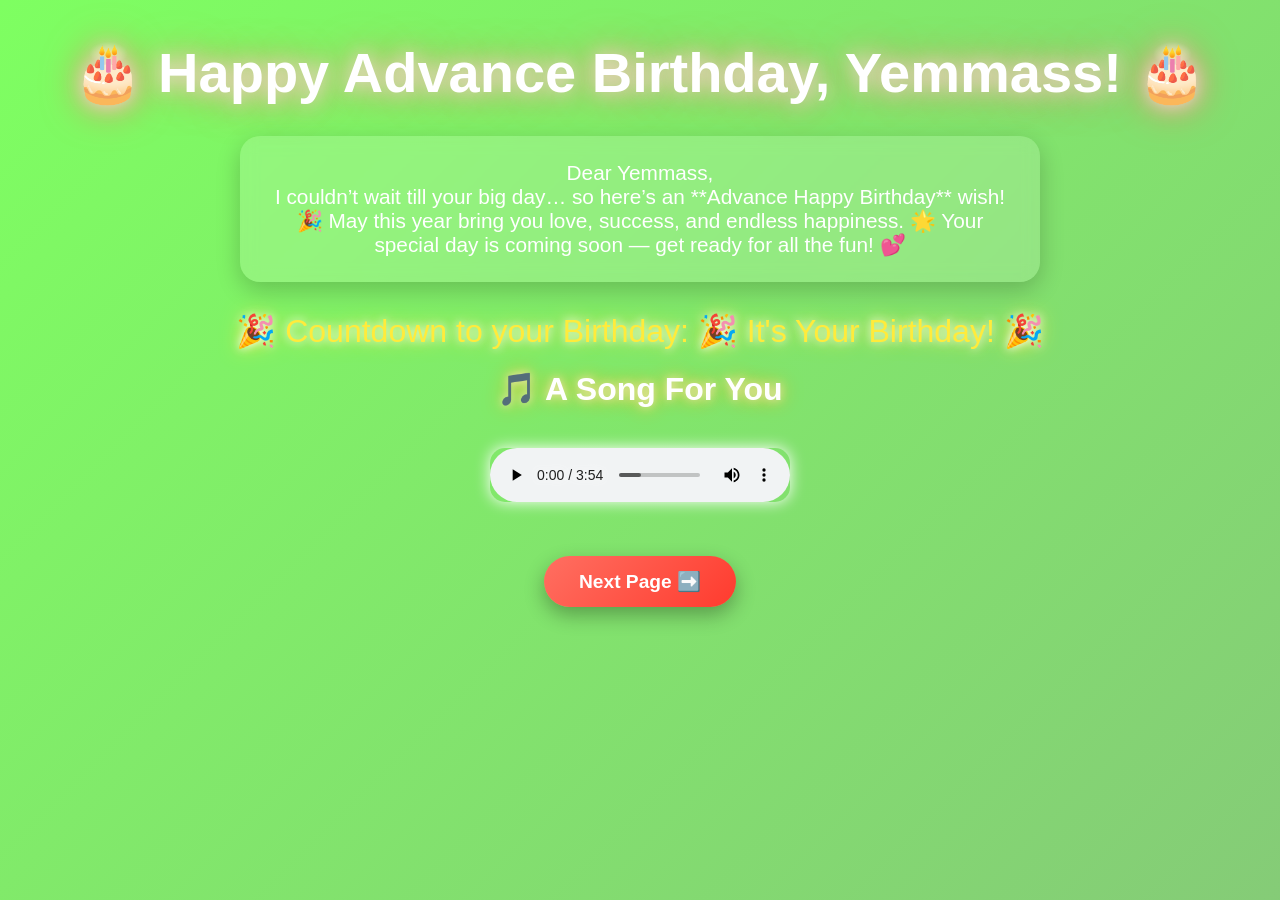
<file: index.html>
<!DOCTYPE html>
<html lang="en">
<head>
  <meta charset="UTF-8">
  <title>Advance Happy Birthday 🎉</title>
  <link rel="stylesheet" href="style.css">
</head>
<body>
  <h1>🎂 Happy Advance Birthday, Yemmass! 🎂</h1>

  <div class="message">
    <p>Dear Yemmass,</p>
    <p>I couldn’t wait till your big day… so here’s an **Advance Happy Birthday** wish! 🎉  
    May this year bring you love, success, and endless happiness. 🌟  
    Your special day is coming soon — get ready for all the fun! 💕</p>
  </div>

  <div class="countdown">
    🎉 Countdown to your Birthday: <span id="countdown"></span>
  </div>

  <h2>🎵 A Song For You</h2>
  <audio controls autoplay loop>
    <source src="your-song.mp3" type="audio/mpeg">
    Your browser does not support the audio element.
  </audio>

  <br>
  <button onclick="location.href='memories.html'">Next Page ➡️</button>

  <script>
    // Countdown timer for Oct 22
    const birthday = new Date("2025-10-22 00:00:00").getTime();
    const countdownEl = document.getElementById("countdown");

    setInterval(() => {
      const now = new Date().getTime();
      const distance = birthday - now;

      const days = Math.floor(distance / (1000 * 60 * 60 * 24));
      const hours = Math.floor((distance % (1000 * 60 * 60 * 24)) / (1000 * 60 * 60));
      const minutes = Math.floor((distance % (1000 * 60 * 60)) / (1000 * 60));
      const seconds = Math.floor((distance % (1000 * 60)) / 1000);

      countdownEl.innerHTML = `${days}d ${hours}h ${minutes}m ${seconds}s`;

      if (distance < 0) {
        countdownEl.innerHTML = "🎉 It's Your Birthday! 🎉";
      }
    }, 1000);
  </script>
</body>
</html>
</file>
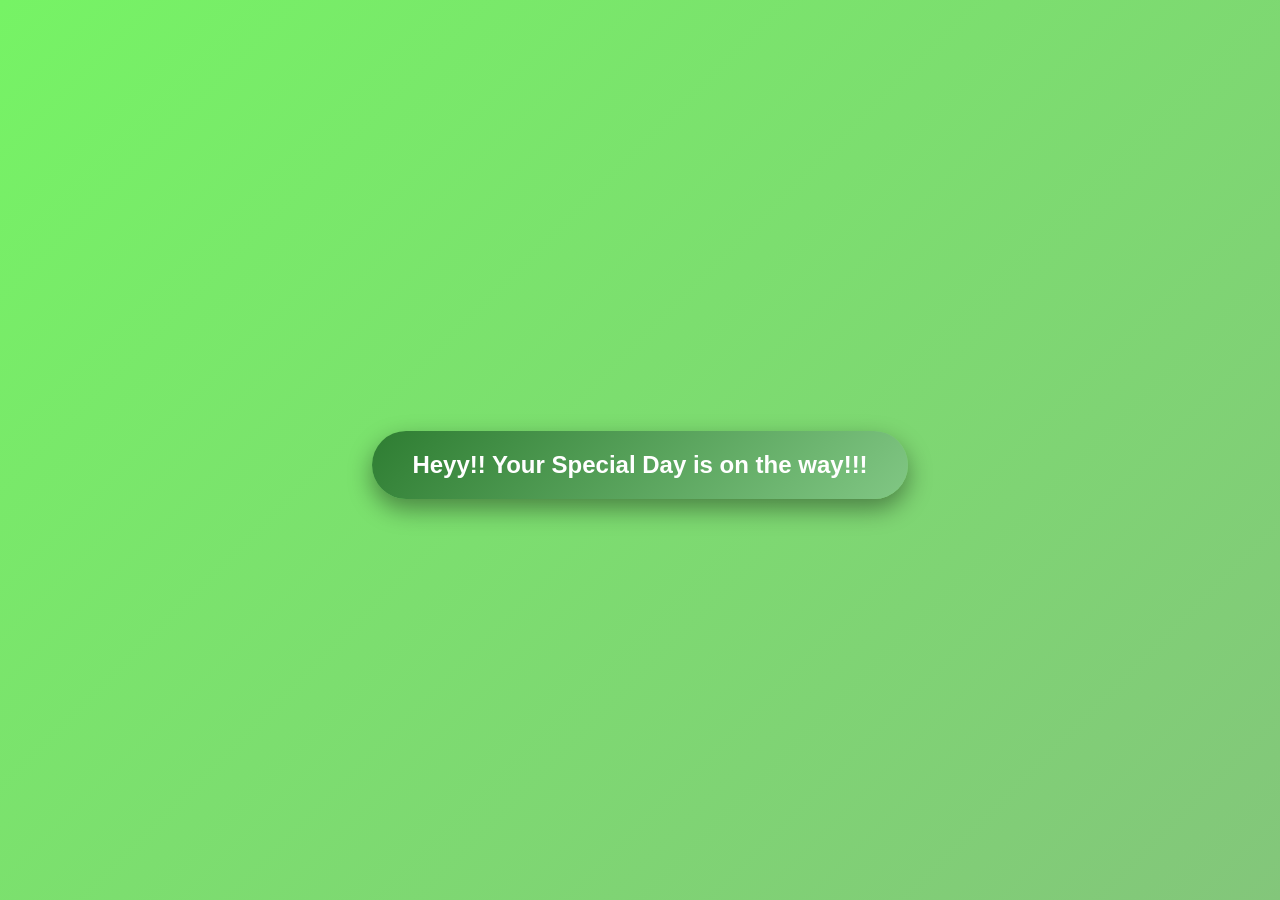
<file: front.html>
<!DOCTYPE html>
<html lang="en">
<head>
  <meta charset="UTF-8">
  <title>Bestie's Surprise</title>
  <link rel="stylesheet" href="style.css">
</head>
<body class="front-page">

  <div class="front-container">
    <button onclick="window.location.href='index.html'">Heyy!! Your Special Day is on the way!!!</button>
  </div>

</body>
</html>
</file>
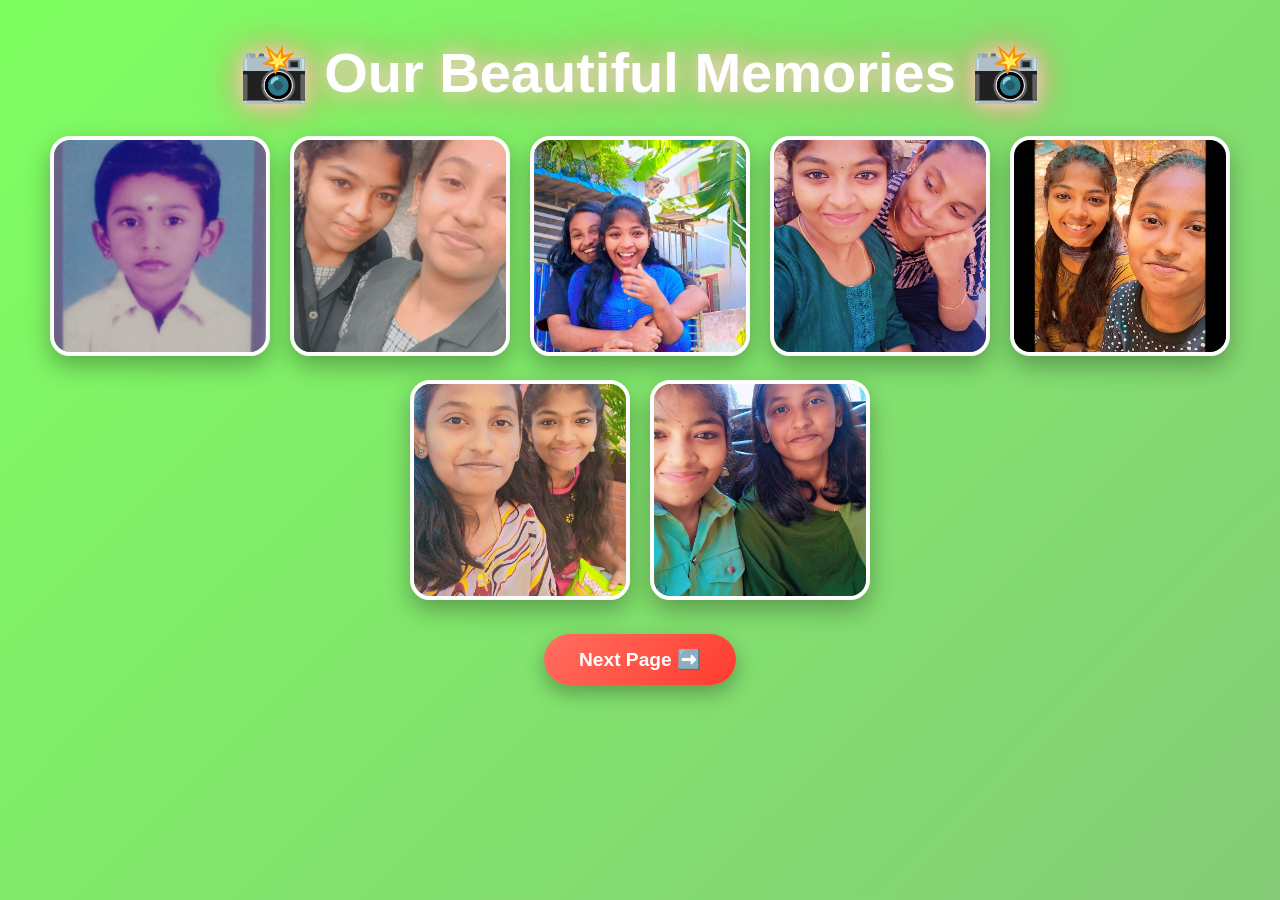
<file: memories.html>
<!DOCTYPE html>
<html lang="en">
<head>
  <meta charset="UTF-8">
  <title>Our Memories 📸</title>
  <link rel="stylesheet" href="style.css">
</head>
<body>
  <h1>📸 Our Beautiful Memories 📸</h1>

 <div class="gallery">
  <a href="img1.jpeg" target="_blank"><img src="img1.jpeg" alt="Memory 1"></a>
  <a href="img2.jpeg" target="_blank"><img src="img2.jpeg" alt="Memory 2"></a>
  <a href="img3.jpeg" target="_blank"><img src="img3.jpeg" alt="Memory 3"></a>
  <a href="img4.jpeg" target="_blank"><img src="img4.jpeg" alt="Memory 4"></a>
  <a href="img5.jpeg" target="_blank"><img src="img5.jpeg" alt="Memory 5"></a>
  <a href="img6.jpeg" target="_blank"><img src="img6.jpeg" alt="Memory 6"></a>
  <a href="img7.jpeg" target="_blank"><img src="img7.jpeg" alt="Memory 7"></a>
</div>


  </div>

  <button onclick="location.href='surprise.html'">Next Page ➡️</button>
</body>
</html>
</file>
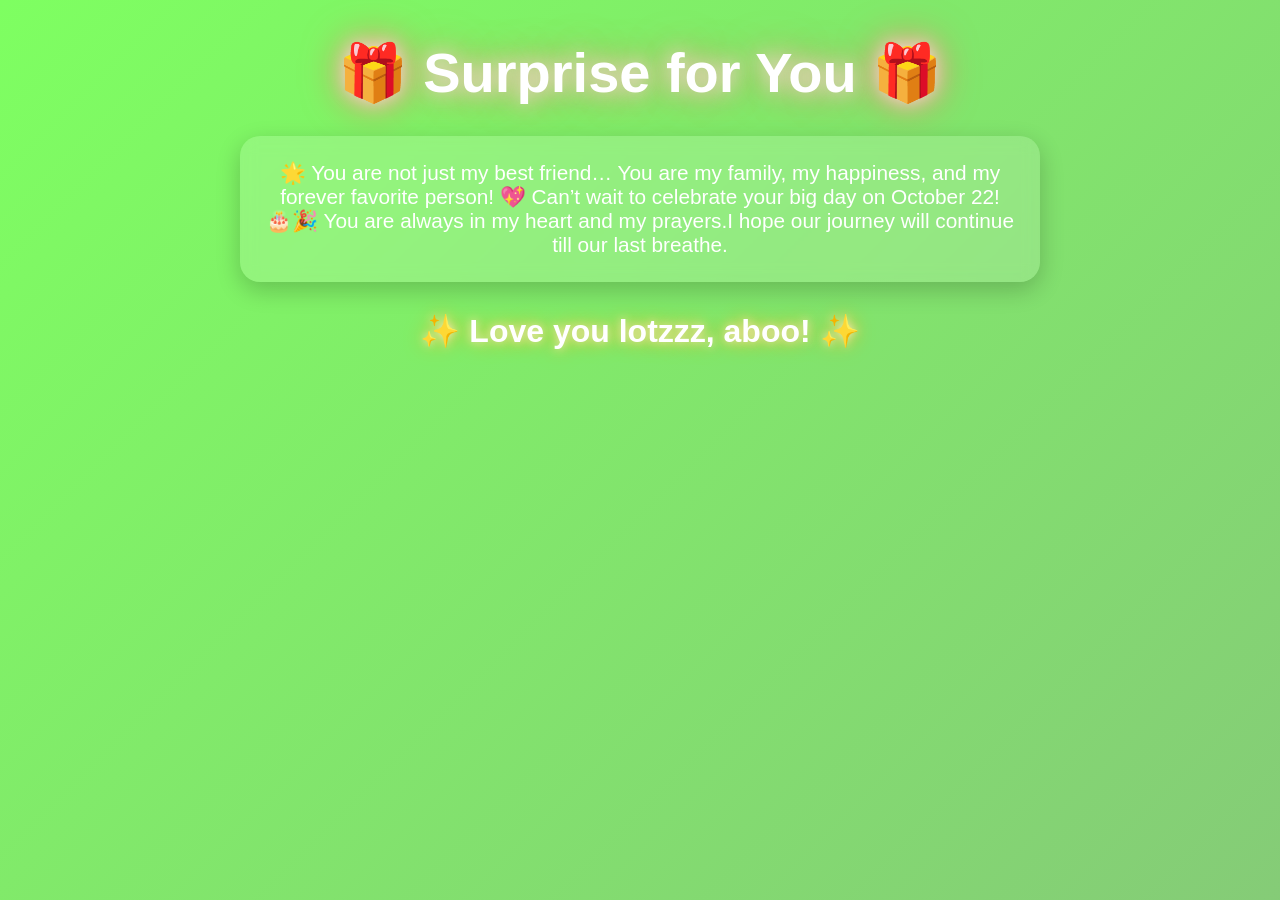
<file: surprise.html>
<!DOCTYPE html>
<html lang="en">
<head>
  <meta charset="UTF-8">
  <title>Special Surprise 🎁</title>
  <link rel="stylesheet" href="style.css">
</head>
<body>
  <h1>🎁 Surprise for You 🎁</h1>

  <div class="message">
    <p>🌟 You are not just my best friend…  
    You are my family, my happiness, and my forever favorite person! 💖  
    Can’t wait to celebrate your big day on October 22! 🎂🎉 You are always in my heart and my prayers.I hope our journey will continue till our last breathe.</p>
  </div>

  <h2>✨ Love you lotzzz, aboo! ✨</h2>
</body>
</html>
</file>
<file: style.css>
/* 🎨 General Reset */
* {
  margin: 0;
  padding: 0;
  box-sizing: border-box;
}

/* ✨ Body Styling */
body {
  font-family: 'Poppins', sans-serif;
  text-align: center;
  color: #ffffff;
  min-height: 100vh;
  padding: 40px 20px;
  overflow-x: hidden;
  background: linear-gradient(135deg, #7eff61, #8c988d, #535453);
  background-size: 400% 400%;
  animation: gradientBG 10s ease infinite;
}

/* ✨ Gradient Animation */
@keyframes gradientBG {
  0% { background-position: 0% 50%; }
  50% { background-position: 100% 50%; }
  100% { background-position: 0% 50%; }
}

/* 🎉 Headings */
h1 {
  font-size: 3.5em;
  margin-bottom: 20px;
  text-shadow: 0 0 20px #ffdfdf, 0 0 40px #ff6f61;
  animation: glow 2s ease-in-out infinite alternate;
}

h2 {
  font-size: 2em;
  margin: 20px 0;
  text-shadow: 0 0 10px #fceabb, 0 0 20px #f8b500;
}

@keyframes glow {
  from { text-shadow: 0 0 10px #fff, 0 0 20px #ff6f61, 0 0 30px #ff3b2e; }
  to   { text-shadow: 0 0 20px #fff, 0 0 40px #ff9a9e, 0 0 50px #ff3b2e; }
}

/* 💌 Message Boxes */
.message {
  font-size: 1.3em;
  max-width: 800px;
  margin: 30px auto;
  background: rgba(255, 255, 255, 0.15);
  padding: 25px;
  border-radius: 20px;
  box-shadow: 0 8px 25px rgba(0,0,0,0.2);
  backdrop-filter: blur(8px);
  animation: fadeIn 2s ease;
}

@keyframes fadeIn {
  from { opacity: 0; transform: translateY(30px); }
  to   { opacity: 1; transform: translateY(0); }
}

/* ⏳ Countdown */
.countdown {
  font-size: 2em;
  margin: 20px 0;
  color: #ffeb3b;
  text-shadow: 0 0 10px #fff, 0 0 20px #ffeb3b;
  animation: pulse 1.5s infinite;
}

@keyframes pulse {
  0% { transform: scale(1); }
  50% { transform: scale(1.1); }
  100% { transform: scale(1); }
}

/* 📸 Photo Gallery */
.gallery {
  display: flex;
  flex-wrap: wrap;
  justify-content: center;
  gap: 20px;
  margin-top: 30px;
}

.gallery img {
  width: 220px;
  height: 220px;
  object-fit: cover;
  border-radius: 20px;
  border: 4px solid #fff;
  box-shadow: 0 10px 25px rgba(0,0,0,0.3);
  transition: transform 0.4s ease, box-shadow 0.4s ease;
}

.gallery img:hover {
  transform: scale(1.1) rotate(2deg);
  box-shadow: 0 15px 40px rgba(0,0,0,0.5);
}

/* 🎵 Audio Player */
audio {
  margin: 20px auto;
  outline: none;
  border-radius: 15px;
  box-shadow: 0 0 15px #fff;
}

/* 🎁 Buttons */
button {
  padding: 14px 35px;
  border: none;
  border-radius: 30px;
  font-size: 1.2em;
  font-weight: bold;
  cursor: pointer;
  background: linear-gradient(135deg, #ff6f61, #ff3b2e);
  color: #fff;
  margin-top: 30px;
  box-shadow: 0 8px 20px rgba(0,0,0,0.3);
  transition: all 0.3s ease;
  animation: bounceBtn 2s infinite;
}

button:hover {
  background: linear-gradient(135deg, #ff3b2e, #ff9a9e);
  transform: scale(1.05);
  box-shadow: 0 10px 30px rgba(0,0,0,0.4);
}

@keyframes bounceBtn {
  0%, 100% { transform: translateY(0); }
  50% { transform: translateY(-8px); }
}
/* 🌟 Front Page */
.front-page {
  display: flex;
  justify-content: center;
  align-items: center;
  height: 100vh;
  background: linear-gradient(135deg, #76f365, #909990, #8d938d);
  background-size: 400% 400%;
  animation: gradientBG 15s ease infinite;
}

.front-container {
  text-align: center;
}

/* 🎂 Special Button */
.front-container button {
  padding: 20px 40px;
  font-size: 1.5em;
  font-weight: bold;
  color: #fff;
  border: none;
  border-radius: 40px;
  cursor: pointer;
  background: linear-gradient(135deg, #2e7d32, #81c784);
  box-shadow: 0 10px 25px rgba(0,0,0,0.4);
  transition: all 0.3s ease;
}

.front-container button:hover {
  background: linear-gradient(135deg, #66bb6a, #aee571);
  transform: scale(1.08);
  box-shadow: 0 12px 35px rgba(0,0,0,0.6), 0 0 20px #aee571;
}
</file>
